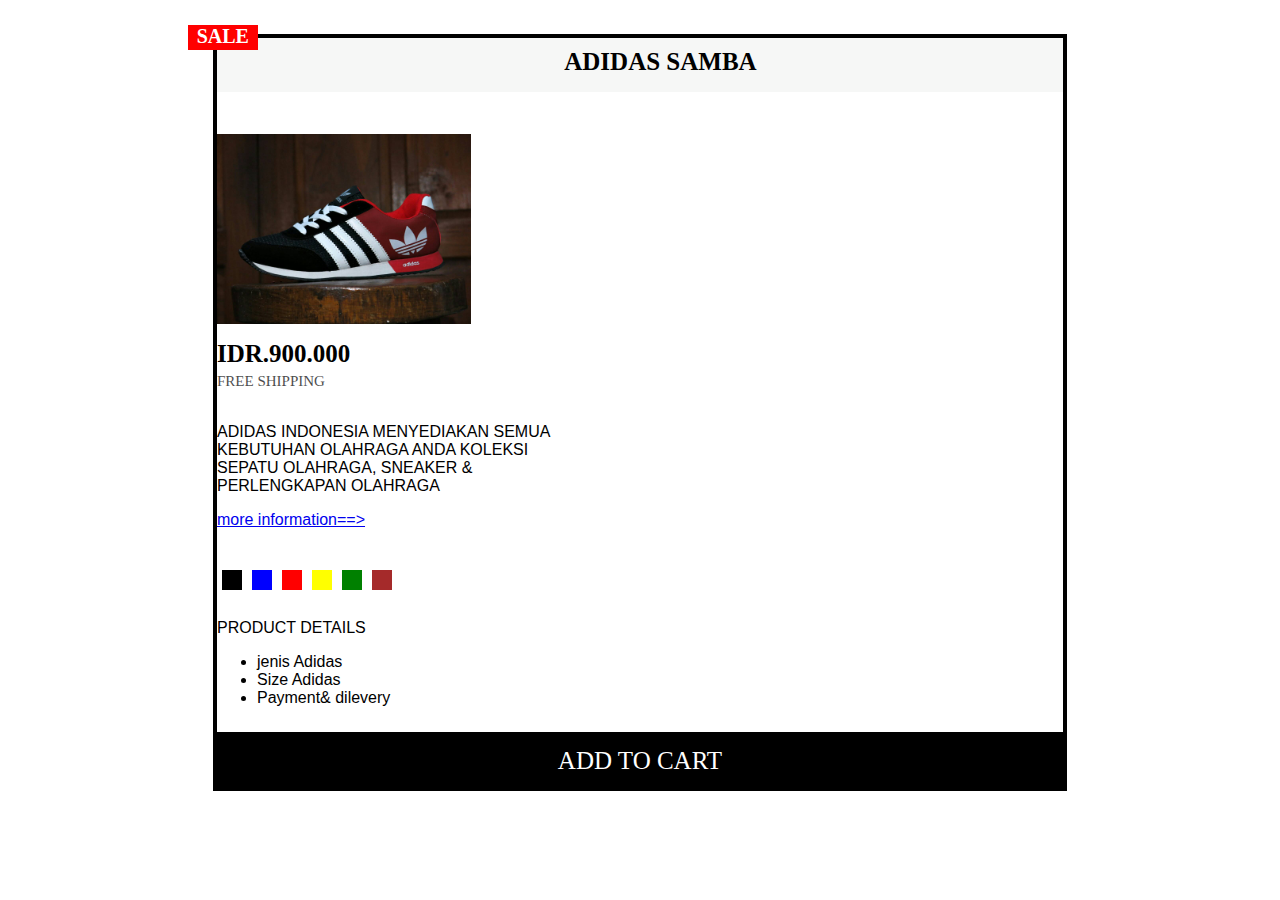
<file: index.html>
<!DOCTYPE html>
<html lang="en">
<head>
    <meta charset="UTF-8">
    <meta name="viewport" content="width=device-width, initial-scale=1.0">
    <title>MOHAMATSOFIYAN.A</title>
    <link rel="stylesheet" href="/style.css">
    <link rel="konten.html" href="/konten.html">
</head>
<body>
    <p class="sale">SALE</p>
    <main>   
        <P class="header">ADIDAS SAMBA</P>
        <img src="/adidas.jpg" alt="gambar" class="gambar">
        <div class="text0">
            <div class="text1">
                <P class="harga">IDR.900.000</P>
                <P class="harga2">FREE SHIPPING</P>
            </div>
            
            <div class="text2">
                <p class="des"></p>ADIDAS INDONESIA MENYEDIAKAN SEMUA KEBUTUHAN OLAHRAGA ANDA KOLEKSI SEPATU OLAHRAGA, SNEAKER & PERLENGKAPAN OLAHRAGA</P>
                <a href="/konten.html">more information==></a>
            </div>
        </div>
        <br> <br> 
        <div class="warna">
            <p class="warna1"></p>
            <p class="warna2"></p>
            <p class="warna3"></p>
            <p class="warna4"></p>
            <p class="warna5"></p>
            <p class="warna7"></p>
        </div>
        <br>
        <div class="list">
            <p class="list1"> <b>PRODUCT DETAILS</b></p>
            <ul>
                <li>jenis Adidas </li>
                <li>Size Adidas</li>
                <li>Payment& dilevery</li>
            </ul>

        </div>

        <P class="footer">ADD TO CART</P>
       
    </main>
    <aside>
        
    </aside>
    
</body>
</html>
</file>
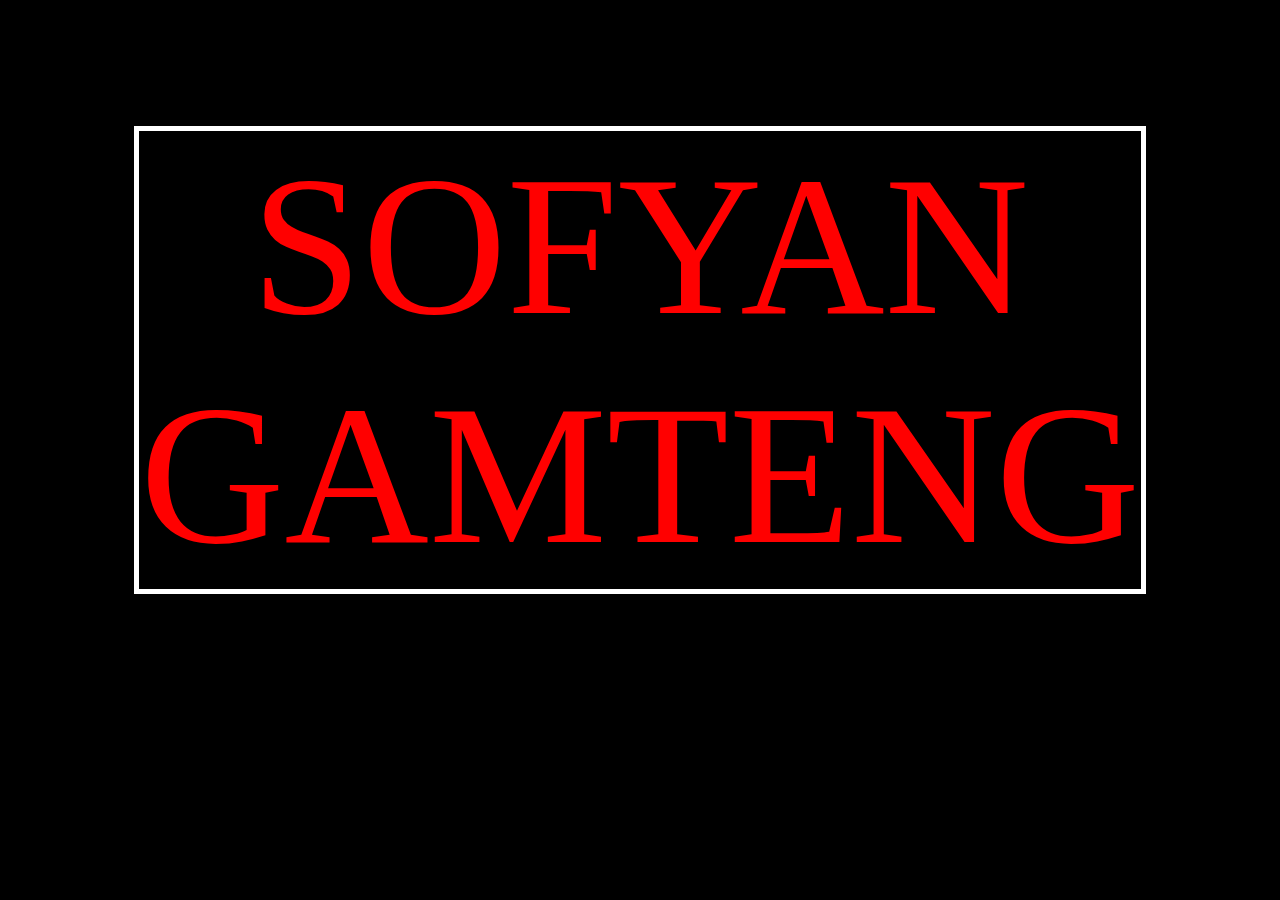
<file: konten.html>
<!DOCTYPE html>
<html lang="en">
<head>
    <meta charset="UTF-8">
    <meta name="viewport" content="width=device-width, initial-scale=1.0">
    <title>Document</title>
    <STYle>
        body{
            background-color: black;
        }
        P{
            font-family: IMPACT;
            font-size: 200px;
            color:red;
            background-color: black;
            text-align: center;
            justify-content: center;
            object-fit: cover;
            display: flex;
            border: solid 5px white;
            margin: 10%;


        }
    </STYle>
</head>
<body>
    <p>SOFYAN GAMTENG</p>
    
</body>
</html>
</file>
<file: style.css>
main{

    margin-left: 16%;
    margin-right: 16%;
    font-family: sans-serif;
    font-weight: 200 }

body{
    border-style:solid ;
    border-width: 4px;
    margin-top: 20px;
    background-color: white;
    border-color: white;

}
    
main{
    border-style:solid;
    border-width: 4px;
    margin-top: 10px;
}
    
.sale{
    background-color: red;
    object-fit: cover;
    width: 70px;
    height: 25px;
    margin-left: 14%;
    float: left; 
    color: white;
    margin-top: 1px;
    text-align: center;
    font-size: 20px;
    font-weight: 600;
    
}
.gambar{
    width: 30%;
    height: 40%;
    padding-top: 2%;
}
        
    

.header{margin-top: 0;
    background-color: rgba(246,247,246,255);
    width: 100%;
    height: 44px;
    padding-top: 10px;
    text-align: center;
    color: black;
    font-size: 25px;
    font-family: TAHOMA;
    font-weight: 600;
}



.footer{
    margin-bottom: 0;
    background-color: rgb(0, 0, 0);
    color: white;
    width: 100%;
    height: 40px;
    padding-top: 15px;
    text-align: center;
    object-fit: cover;
    font-size: 25px;
    font-family: TAHOMA;
}


.warna1,.warna2,.warna3,.warna4,.warna5,.warna7{width: 10px;
height: 20px;
width: 20px;
float: left;
margin: 5px;
}

.warna1{background-color: black;}
.warna2{background-color: blue;}
.warna3{background-color: red;}
.warna4{background-color: yellow;}
.warna5{background-color: green;}
.warna7{background-color: brown;}


.harga{
    font-family: tahoma;
    font-style: normal;
    font-size: 25px;
    font-weight: 600;
}

.harga2{font-family: tahoma;
    font-weight: 300;
    font-size: 15px;
    margin-top: 2px;
    opacity: 70%;
}

.text1{line-height: 2px;}

.text2{
padding-top: 10px;
width: 40%;}

.list{
    padding-top: 20px;
}
</file>
